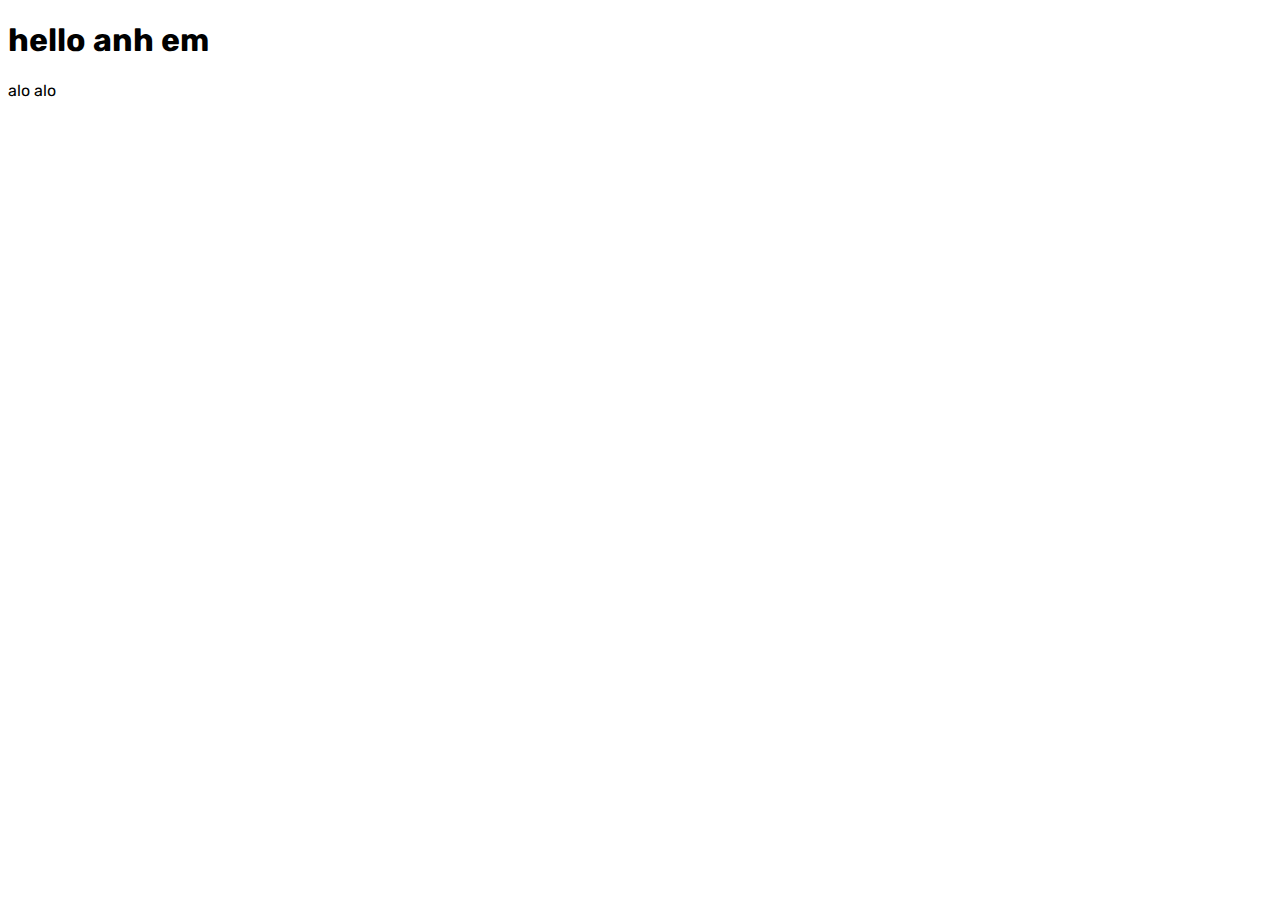
<file: textfont.html>
<!DOCTYPE html>
<html lang="en">
<head>
    <meta charset="UTF-8">
    <meta http-equiv="X-UA-Compatible" content="IE=edge">
    <meta name="viewport" content="width=device-width, initial-scale=1.0">
    <link rel="preconnect" href="https://fonts.googleapis.com">
<link rel="preconnect" href="https://fonts.gstatic.com" crossorigin>
<link href="https://fonts.googleapis.com/css2?family=Rubik:wght@400;500;700&display=swap" rel="stylesheet">
<style>
    h1,p {
        font-family: 'Rubik', sans-serif;
    }
    
</style>
    <title>Document</title>

</head>
<body>
    <h1>hello anh em</h1>
    <p>alo alo</p>
</body>
</html>
</file>
